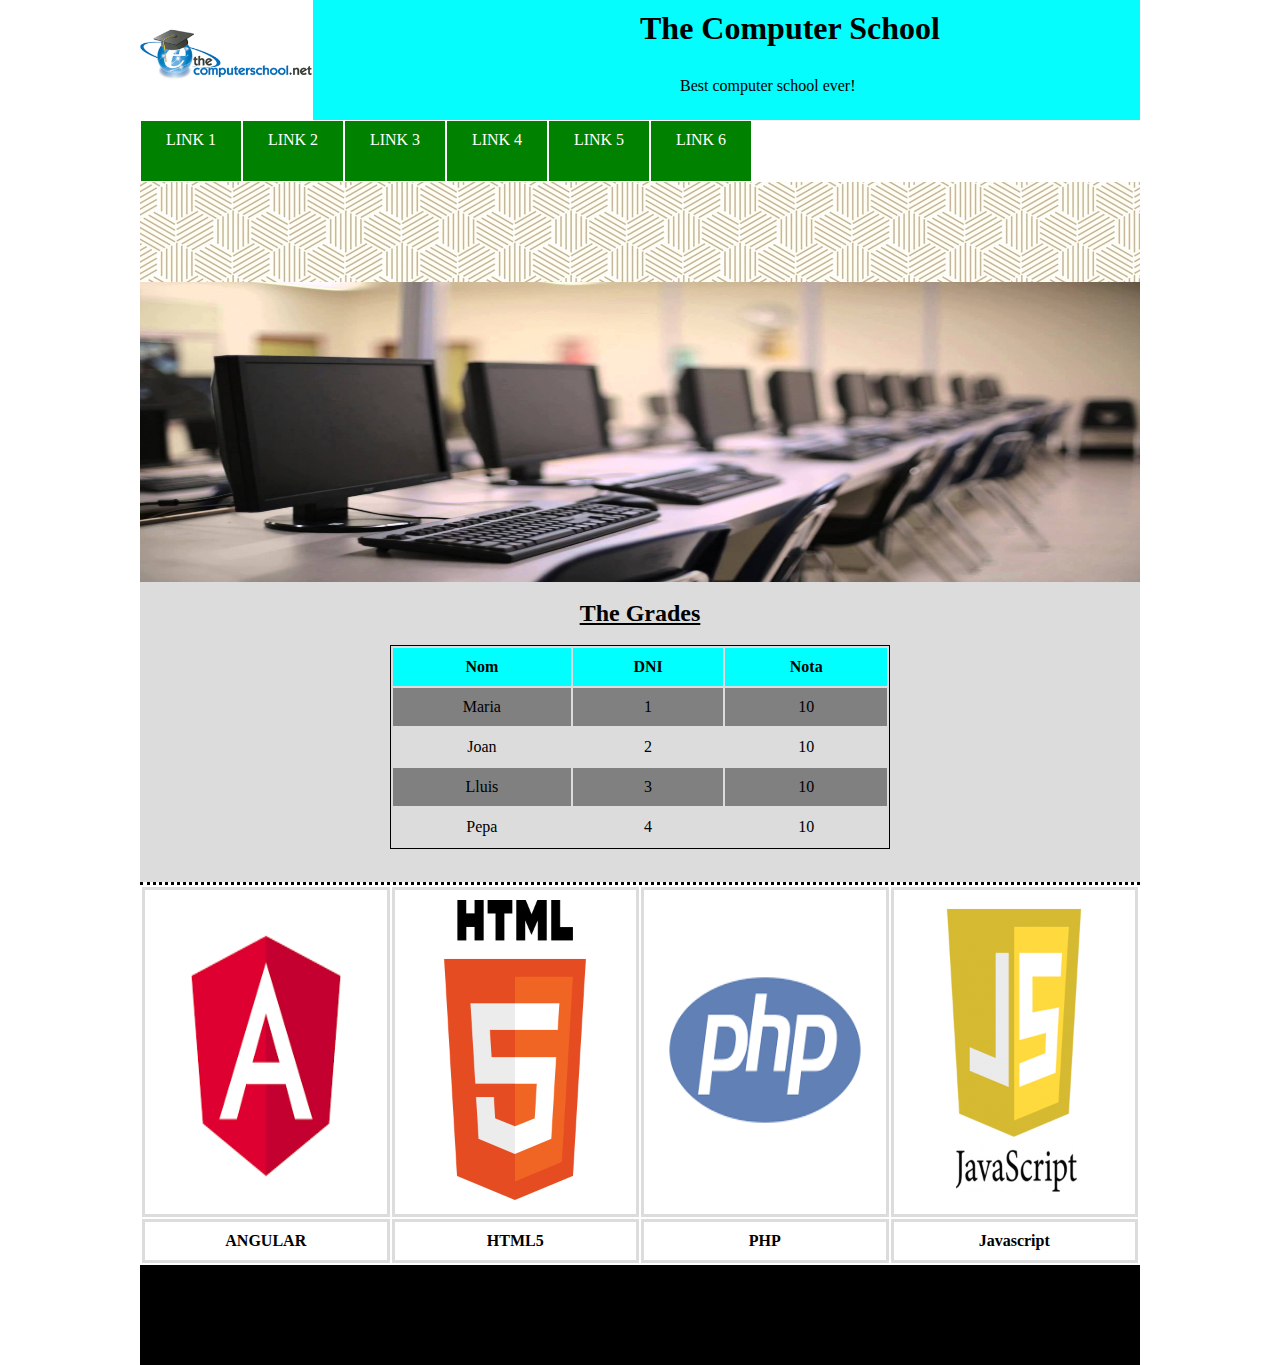
<file: A2.1- Practising with CSS basics/index.html>
<!DOCTYPE html>
<html lang="es">
<head>
	<meta charset="UTF-8">
	<link rel="stylesheet" type="text/css" href="css/style.css"/>
	<title>Práctica 2</title>
</head>
<body>
	<div id="contenedor">
		<header>
			<div class="logo">
				<img src="imatges/logo.png" alt="Logo">
			</div>
			<div class="cerca-logo">
				<h1>The Computer School</h1>
				<p class="">Best computer school ever!</p>
			</div>
		</header>
		<nav>
			<ul id="menu">
			  <li><a href="#">LINK 1</a></li>
			  <li><a href="#">LINK 2</a></li>
			  <li><a href="#">LINK 3</a></li>
			  <li><a href="#">LINK 4</a></li>
			  <li><a href="#">LINK 5</a></li>
			  <li><a href="#">LINK 6</a></li>
			</ul>
		</nav>
		<div class="fondo"></div>
		<div class="pc"></div>
		<div class="tabla"></br>
			<h2>The Grades</h2></br>
			<table>
				<tr class="titulo">
					<th>Nom</th>
					<th>DNI</th>
					<th>Nota</th>
				</tr>
				<tr class="gris">
					<td>Maria</td>
					<td>1</td>
					<td>10</td>
				</tr>
				<tr>
					<td>Joan</td>
					<td>2</td>
					<td>10</td>
				</tr>
				<tr class="gris">
					<td>Lluis</td>
					<td>3</td>
					<td>10</td>
				</tr>
				<tr>
					<td>Pepa</td>
					<td>4</td>
					<td>10</td>
				</tr>
			</table>
		</div>
		<div class="imagenes">
			<table>
				<tr>
					<td><img src="imatges/angular.png" alt=""></td>
					<td><img src="imatges/html5.png" alt=""></td>
					<td><img src="imatges/php.png" alt=""></td>
					<td><img src="imatges/javascript.png" alt=""></td>
				</tr>
				<tr>
					<td>ANGULAR</td>
					<td>HTML5</td>
					<td>PHP</td>
					<td>Javascript</td>
				</tr>
			</table>					
		</div>
		<div id="pie">
			
		</div>
	</div>
</body>
</html>
</file>
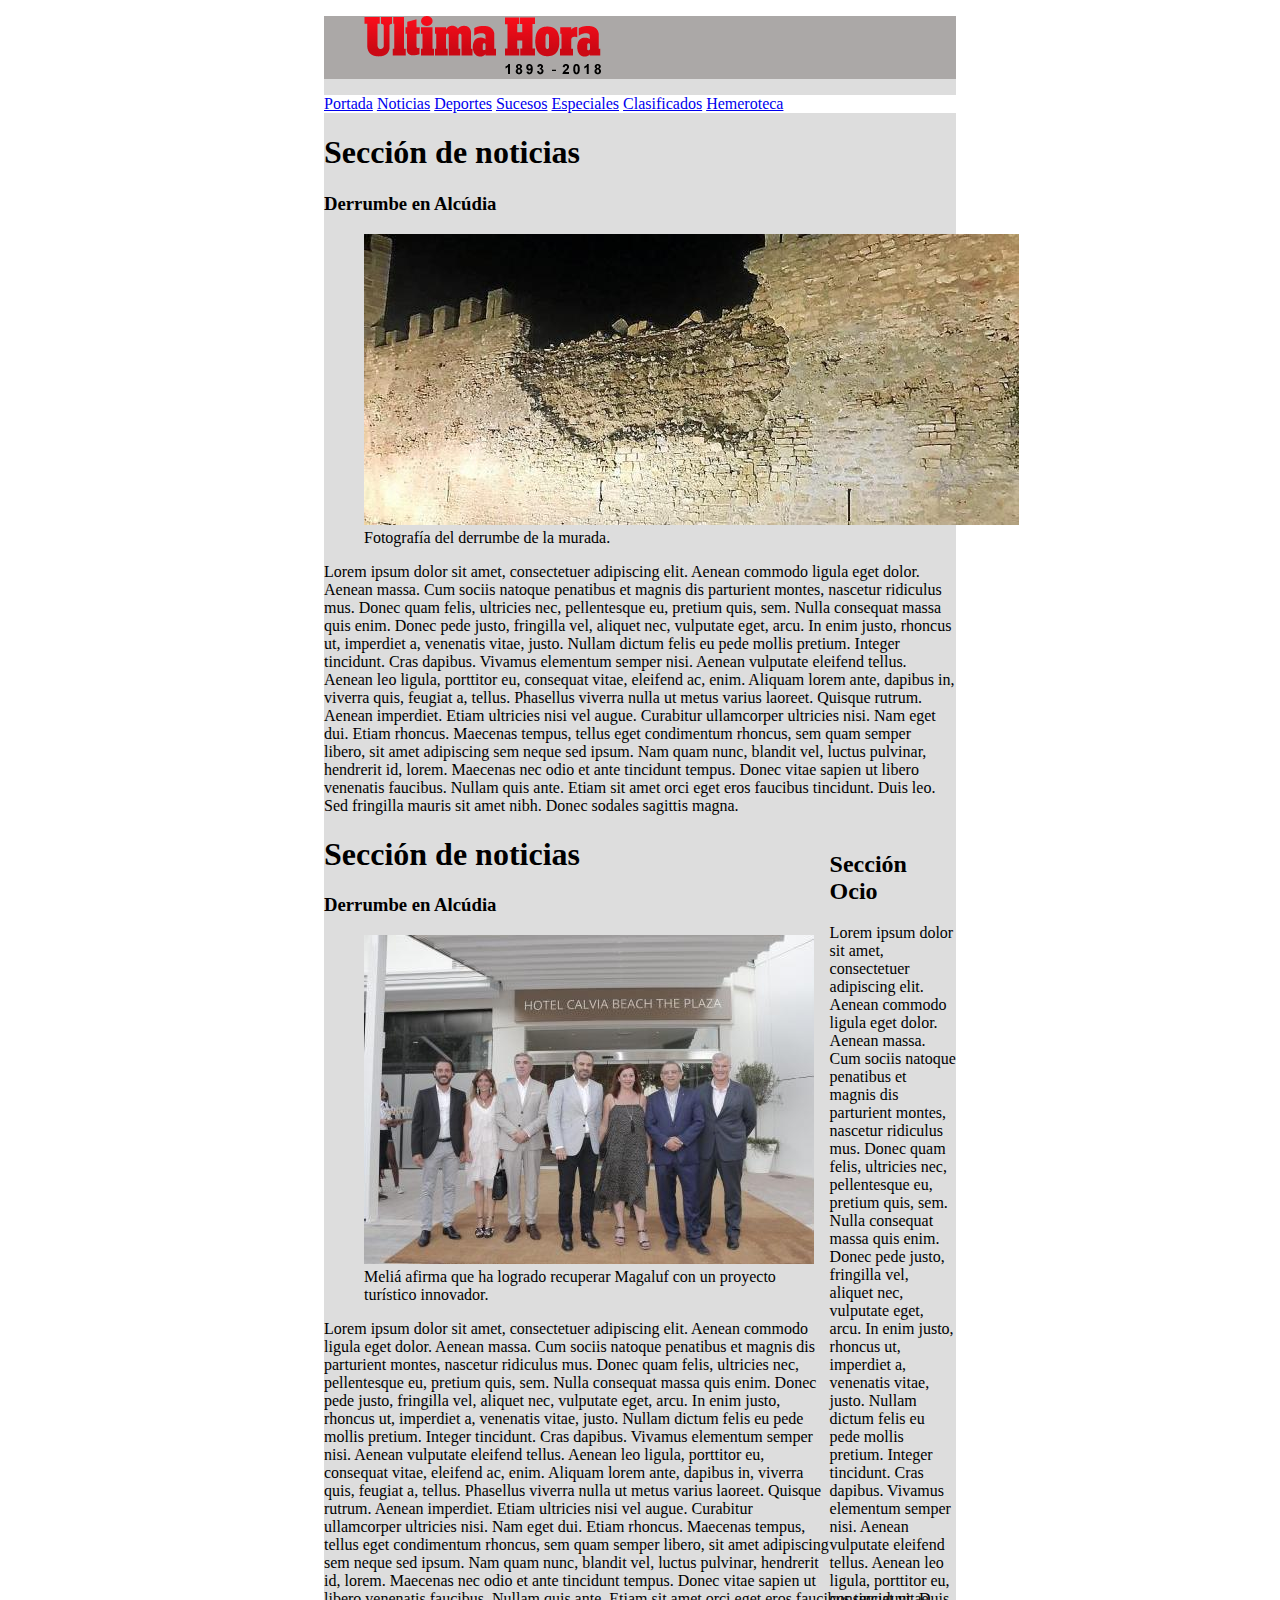
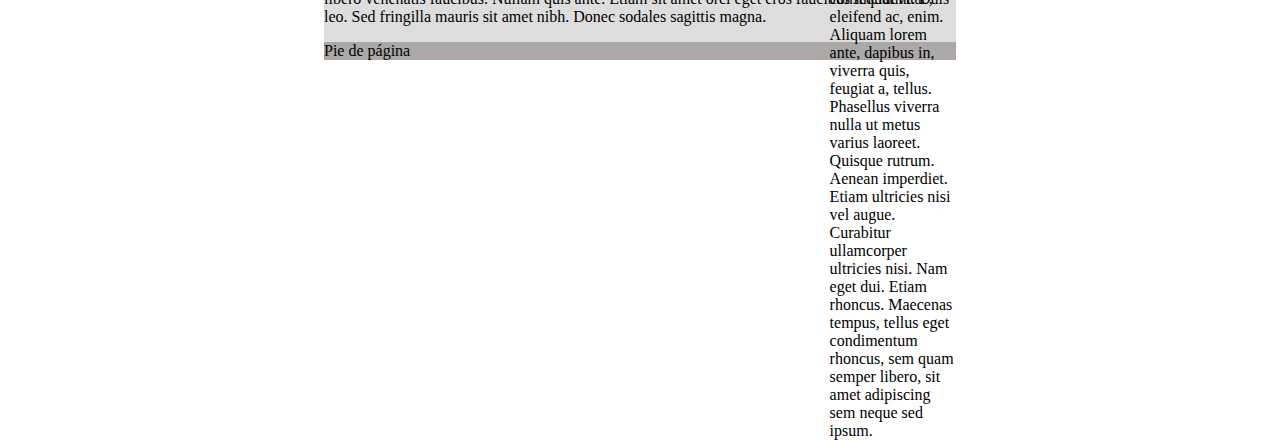
<file: Activity 1 - Building a website using semantic HTML/Activity_1.html>
<!DOCTYPE html>
<html lang="es">
    <head>
    	<meta charset="UTF-8">
        <title>Última hora</title>
        <link href="css/style.css" rel="stylesheet" type="text/css">
    </head>
	<div id="contenedor">
    <header>   	
		<figure>
			<img src="img/logo_home_mallorca_125.png" alt="Última hora">
		</figure>
    </header>
    <nav>
    	<a href="#">Portada</a>
    	<a href="#">Noticias</a>
    	<a href="#">Deportes</a>
    	<a href="#">Sucesos</a>
    	<a href="#">Especiales</a>
    	<a href="#">Clasificados</a>
    	<a href="#">Hemeroteca</a>
    </nav>    
<body>
		<article>
			<h1>Sección de noticias</h1>
			<h3>Derrumbe en Alcúdia</h3>
		<figure>
			<img src="img/murada.png" alt="Murada">
			<figcaption>Fotografía del derrumbe de la murada.</figcaption>
		</figure>
			<p>Lorem ipsum dolor sit amet, consectetuer adipiscing elit. Aenean commodo ligula eget dolor. Aenean massa. Cum sociis natoque penatibus et magnis dis parturient montes, nascetur ridiculus mus. Donec quam felis, ultricies nec, pellentesque eu, pretium quis, sem. Nulla consequat massa quis enim. Donec pede justo, fringilla vel, aliquet nec, vulputate eget, arcu. In enim justo, rhoncus ut, imperdiet a, venenatis vitae, justo. Nullam dictum felis eu pede mollis pretium. Integer tincidunt. Cras dapibus. Vivamus elementum semper nisi. Aenean vulputate eleifend tellus. Aenean leo ligula, porttitor eu, consequat vitae, eleifend ac, enim. Aliquam lorem ante, dapibus in, viverra quis, feugiat a, tellus. Phasellus viverra nulla ut metus varius laoreet. Quisque rutrum. Aenean imperdiet. Etiam ultricies nisi vel augue. Curabitur ullamcorper ultricies nisi. Nam eget dui. Etiam rhoncus. Maecenas tempus, tellus eget condimentum rhoncus, sem quam semper libero, sit amet adipiscing sem neque sed ipsum. Nam quam nunc, blandit vel, luctus pulvinar, hendrerit id, lorem. Maecenas nec odio et ante tincidunt tempus. Donec vitae sapien ut libero venenatis faucibus. Nullam quis ante. Etiam sit amet orci eget eros faucibus tincidunt. Duis leo. Sed fringilla mauris sit amet nibh. Donec sodales sagittis magna.</p>
		</article>
		<aside>
				<article>
					<h2>Sección Ocio</h2>
					<p>Lorem ipsum dolor sit amet, consectetuer adipiscing elit. Aenean commodo ligula eget dolor. Aenean massa. Cum sociis natoque penatibus et magnis dis parturient montes, nascetur ridiculus mus. Donec quam felis, ultricies nec, pellentesque eu, pretium quis, sem. Nulla consequat massa quis enim. Donec pede justo, fringilla vel, aliquet nec, vulputate eget, arcu. In enim justo, rhoncus ut, imperdiet a, venenatis vitae, justo. Nullam dictum felis eu pede mollis pretium. Integer tincidunt. Cras dapibus. Vivamus elementum semper nisi. Aenean vulputate eleifend tellus. Aenean leo ligula, porttitor eu, consequat vitae, eleifend ac, enim. Aliquam lorem ante, dapibus in, viverra quis, feugiat a, tellus. Phasellus viverra nulla ut metus varius laoreet. Quisque rutrum. Aenean imperdiet. Etiam ultricies nisi vel augue. Curabitur ullamcorper ultricies nisi. Nam eget dui. Etiam rhoncus. Maecenas tempus, tellus eget condimentum rhoncus, sem quam semper libero, sit amet adipiscing sem neque sed ipsum.</p>
				</article>
			</aside>
		<article>
			<h1>Sección de noticias</h1>
			<h3>Derrumbe en Alcúdia</h3>
		<figure>
			<img src="img/503089.png" alt="Calviá Beach">
			<figcaption>Meliá afirma que ha logrado recuperar Magaluf con un proyecto turístico innovador.</figcaption>
		</figure>
			<p>Lorem ipsum dolor sit amet, consectetuer adipiscing elit. Aenean commodo ligula eget dolor. Aenean massa. Cum sociis natoque penatibus et magnis dis parturient montes, nascetur ridiculus mus. Donec quam felis, ultricies nec, pellentesque eu, pretium quis, sem. Nulla consequat massa quis enim. Donec pede justo, fringilla vel, aliquet nec, vulputate eget, arcu. In enim justo, rhoncus ut, imperdiet a, venenatis vitae, justo. Nullam dictum felis eu pede mollis pretium. Integer tincidunt. Cras dapibus. Vivamus elementum semper nisi. Aenean vulputate eleifend tellus. Aenean leo ligula, porttitor eu, consequat vitae, eleifend ac, enim. Aliquam lorem ante, dapibus in, viverra quis, feugiat a, tellus. Phasellus viverra nulla ut metus varius laoreet. Quisque rutrum. Aenean imperdiet. Etiam ultricies nisi vel augue. Curabitur ullamcorper ultricies nisi. Nam eget dui. Etiam rhoncus. Maecenas tempus, tellus eget condimentum rhoncus, sem quam semper libero, sit amet adipiscing sem neque sed ipsum. Nam quam nunc, blandit vel, luctus pulvinar, hendrerit id, lorem. Maecenas nec odio et ante tincidunt tempus. Donec vitae sapien ut libero venenatis faucibus. Nullam quis ante. Etiam sit amet orci eget eros faucibus tincidunt. Duis leo. Sed fringilla mauris sit amet nibh. Donec sodales sagittis magna.</p>
		</article>		
		<footer>
			<p>Pie de página</p>
		</footer>
			
	</div>
</body>
</html>
</file>
<file: A2.1- Practising with CSS basics/css/style.css>
* {
    margin: 0;
    padding: 0;
}

body {
    background-color: white;
    text-align: center;
}

div.cerca-logo h1 {
    margin-top: 10px;
}

div.cerca-logo p {
    margin: 30px 0 0 40px;
}

div#contenedor {
    margin: auto;
    background-color: white;
    width: 1000px;
}

div.logo {
    text-align: left;
    background-color: #06FDFD;
    width: 500px;
    float: left;
    height: 120px;
}

div.cerca-logo {
    height: 120px;
    float: left;
    text-align: left;
    width: 500px;
    background-color: #06FDFD;
    width: 500px;
}

img {
    height: 120px;
}

ul#menu li {
    background-color: #008100;
    list-style: none;
    text-decoration: none;
    border: solid 1px white;
    width: 10%;
    float: left;
    height: 50px;
    padding-top: 10px;
}

ul#menu li a {
    color: white;
    text-decoration: none;
}

div.fondo {
    clear: both;
    background-image: url("../imatges/pattern.jpg");
    height: 100px;
    width: 1000px;
}

div.pc {
    background-image: url("../imatges/fotofrontal.jpg");
    background-repeat: no-repeat;
    background-size: 100% 100%;
    width: 100%;
    height: 300px;
}

div.tabla {
    background-color: #DCDCDC;
    width: 100%;
    height: 300px;
}

div h2 {
    text-align: center;
    text-decoration: underline;
}

div table {
    border: solid 1px black;
    margin: auto;
    text-align: center;
    width: 50%;
}

div table tr.titulo {
    background-color: #00FFFF;
}

div table tr.gris {
    background-color: #808080;
}

div table th,div table td {
    padding: 10px;
}

div.imagenes img {
    height: 300px;
    width: 200px;
}
div.imagenes table{
    width: 100%;
    text-align: center;
    border-style: dotted none none none;
    border-width: 3px;
}
div.imagenes table td{
    font-weight: bold;
    border-style: solid;
    border-color: #DCDCDC;
}
div#pie{
    height: 100px;
    background-color: black;
    width: 1000px;
}
</file>
<file: Activity 1 - Building a website using semantic HTML/css/style.css>
*{
	text-align: left;
}
header, footer{
	background-color: #ABA8A7;
}
div#contenedor{
	background-color: #DDD;
	margin: auto;
	width: 50%;
}
nav{
	background-color: white;
}
aside{
	background-color: #DDD;
	float: right;
	width: 20%;
	height: 750px;
}
footer{
	clear: both;
}
</file>
